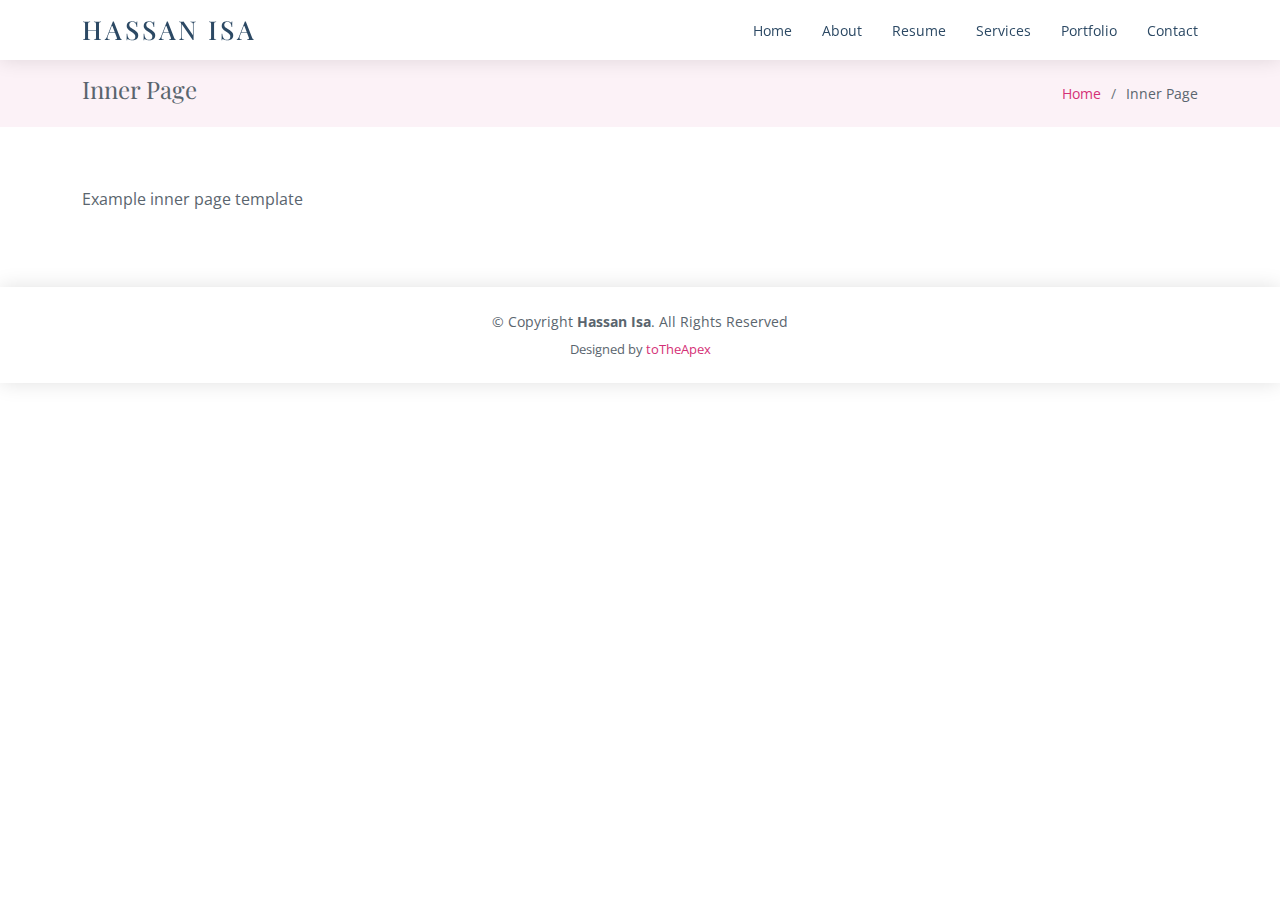
<file: my-portfolio/inner-page.html>
<!DOCTYPE html>
<html lang="en">

<head>
  <meta charset="utf-8">
  <meta content="width=device-width, initial-scale=1.0" name="viewport">

  <title>Inner Page - Hassan Isa</title>
  <meta content="" name="description">
  <meta content="" name="keywords">

  <!-- Favicons -->
  <link href="assets/img/favicon.png" rel="icon">
  <link href="assets/img/apple-touch-icon.png" rel="apple-touch-icon">

  <!-- Google Fonts -->
  <link href="https://fonts.googleapis.com/css?family=Open+Sans:300,300i,400,400i,600,600i,700,700i|Poppins:300,300i,400,400i,500,500i,600,600i,700,700i|Playfair+Display:400,400i,500,500i,600,600i,700,700i&subset=cyrillic" rel="stylesheet">

  <!-- Vendor CSS Files -->
  <link href="assets/vendor/bootstrap/css/bootstrap.min.css" rel="stylesheet">
  <link href="assets/vendor/bootstrap-icons/bootstrap-icons.css" rel="stylesheet">
  <link href="assets/vendor/boxicons/css/boxicons.min.css" rel="stylesheet">
  <link href="assets/vendor/glightbox/css/glightbox.min.css" rel="stylesheet">
  <link href="assets/vendor/swiper/swiper-bundle.min.css" rel="stylesheet">

  <!-- Template Main CSS File -->
  <link href="assets/css/style.css" rel="stylesheet">

  <!-- =======================================================
  * Template Name: Lonely
  * Updated: May 30 2023 with Bootstrap v5.3.0
  * Template URL: https://bootstrapmade.com/free-html-bootstrap-template-lonely/
  * Author: BootstrapMade.com
  * License: https://bootstrapmade.com/license/
  ======================================================== -->
</head>

<body>

  <!-- ======= Header ======= -->
  <header id="header" class="d-flex align-items-center">
    <div class="container d-flex align-items-center justify-content-between">

      <div class="logo">
        <h1><a href="index.html">Hassan Isa</a></h1>
        <!-- Uncomment below if you prefer to use an image logo -->
        <!-- <a href="index.html"><img src="assets/img/logo.png" alt="" class="img-fluid"></a>-->
      </div>

      <nav id="navbar" class="navbar">
        <ul>
          <li><a class="nav-link scrollto " href="#hero">Home</a></li>
          <li><a class="nav-link scrollto" href="#about">About</a></li>
          <li><a class="nav-link scrollto" href="#resume">Resume</a></li>
          <li><a class="nav-link scrollto" href="#services">Services</a></li>
          <li><a class="nav-link scrollto" href="#portfolio">Portfolio</a></li>
          <li><a class="nav-link scrollto" href="#contact">Contact</a></li>
        </ul>
        <i class="bi bi-list mobile-nav-toggle"></i>
      </nav><!-- .navbar -->

    </div>
  </header><!-- End Header -->

  <main id="main">

    <!-- ======= Breadcrumbs Section ======= -->
    <section class="breadcrumbs">
      <div class="container">

        <div class="d-flex justify-content-between align-items-center">
          <h2>Inner Page</h2>
          <ol>
            <li><a href="index.html">Home</a></li>
            <li>Inner Page</li>
          </ol>
        </div>

      </div>
    </section><!-- End Breadcrumbs Section -->

    <section class="inner-page">
      <div class="container">
        <p>
          Example inner page template
        </p>
      </div>
    </section>

  </main><!-- End #main -->

  <!-- ======= Footer ======= -->
  <footer id="footer">
    <div class="container">
      <div class="copyright">
        &copy; Copyright <strong><span>Hassan Isa</span></strong>. All Rights Reserved
      </div>
      <div class="credits">
        <!-- All the links in the footer should remain intact. -->
        <!-- You can delete the links only if you purchased the pro version. -->
        <!-- Licensing information: https://bootstrapmade.com/license/ -->
        <!-- Purchase the pro version with working PHP/AJAX contact form: https://bootstrapmade.com/free-html-bootstrap-template-lonely/ -->
        Designed by <a href="https://bootstrapmade.com/">toTheApex</a>
      </div>
    </div>
  </footer><!-- End  Footer -->

  <a href="#" class="back-to-top d-flex align-items-center justify-content-center"><i class="bi bi-arrow-up-short"></i></a>

  <!-- Vendor JS Files -->
  <script src="assets/vendor/purecounter/purecounter_vanilla.js"></script>
  <script src="assets/vendor/bootstrap/js/bootstrap.bundle.min.js"></script>
  <script src="assets/vendor/glightbox/js/glightbox.min.js"></script>
  <script src="assets/vendor/isotope-layout/isotope.pkgd.min.js"></script>
  <script src="assets/vendor/swiper/swiper-bundle.min.js"></script>
  <script src="assets/vendor/waypoints/noframework.waypoints.js"></script>
  <script src="assets/vendor/php-email-form/validate.js"></script>

  <!-- Template Main JS File -->
  <script src="assets/js/main.js"></script>

</body>

</html>
</file>
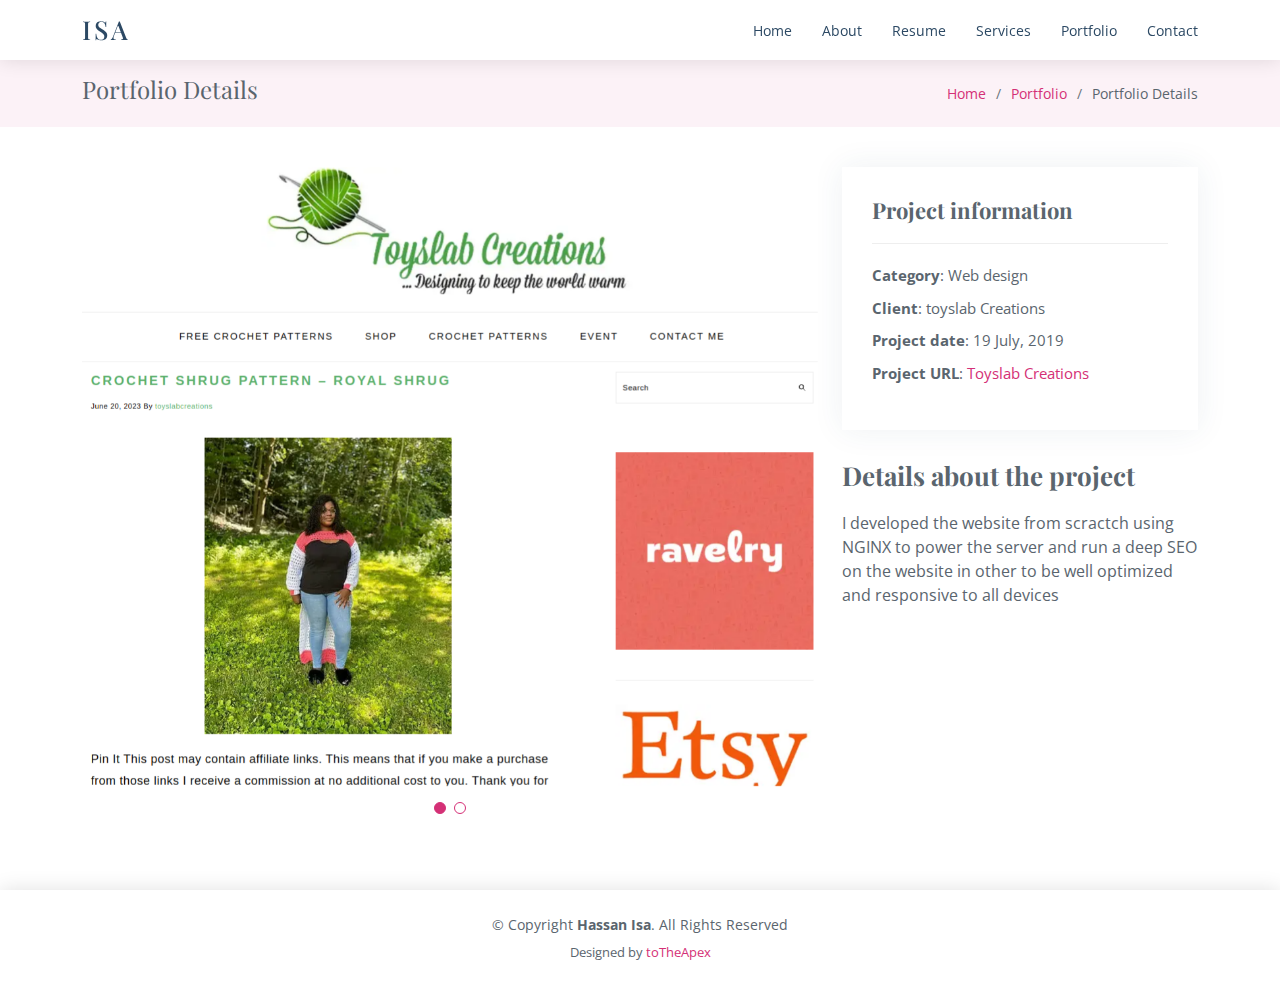
<file: my-portfolio/portfolio-details.html>
<!DOCTYPE html>
<html lang="en">

<head>
  <meta charset="utf-8">
  <meta content="width=device-width, initial-scale=1.0" name="viewport">

  <title>Portfolio Details - Hassan Isa</title>
  <meta content="" name="description">
  <meta content="" name="keywords">

  <!-- Favicons -->
  <link href="assets/img/favicon.png" rel="icon">
  <link href="assets/img/apple-touch-icon.png" rel="apple-touch-icon">

  <!-- Google Fonts -->
  <link href="https://fonts.googleapis.com/css?family=Open+Sans:300,300i,400,400i,600,600i,700,700i|Poppins:300,300i,400,400i,500,500i,600,600i,700,700i|Playfair+Display:400,400i,500,500i,600,600i,700,700i&subset=cyrillic" rel="stylesheet">

  <!-- Vendor CSS Files -->
  <link href="assets/vendor/bootstrap/css/bootstrap.min.css" rel="stylesheet">
  <link href="assets/vendor/bootstrap-icons/bootstrap-icons.css" rel="stylesheet">
  <link href="assets/vendor/boxicons/css/boxicons.min.css" rel="stylesheet">
  <link href="assets/vendor/glightbox/css/glightbox.min.css" rel="stylesheet">
  <link href="assets/vendor/swiper/swiper-bundle.min.css" rel="stylesheet">

  <!-- Template Main CSS File -->
  <link href="assets/css/style.css" rel="stylesheet">

  <!-- =======================================================
  * Template Name: Lonely
  * Updated: May 30 2023 with Bootstrap v5.3.0
  * Template URL: https://bootstrapmade.com/free-html-bootstrap-template-lonely/
  * Author: BootstrapMade.com
  * License: https://bootstrapmade.com/license/
  ======================================================== -->
</head>

<body>

  <!-- ======= Header ======= -->
  <header id="header" class="d-flex align-items-center">
    <div class="container d-flex align-items-center justify-content-between">

      <div class="logo">
        <h1><a href="index.html">Isa</a></h1>
        <!-- Uncomment below if you prefer to use an image logo -->
        <!-- <a href="index.html"><img src="assets/img/logo.png" alt="" class="img-fluid"></a>-->
      </div>

      <nav id="navbar" class="navbar">
        <ul>
          <li><a class="nav-link scrollto " href="#hero">Home</a></li>
          <li><a class="nav-link scrollto" href="#about">About</a></li>
          <li><a class="nav-link scrollto" href="#resume">Resume</a></li>
          <li><a class="nav-link scrollto" href="#services">Services</a></li>
          <li><a class="nav-link scrollto" href="#portfolio">Portfolio</a></li>
          <li><a class="nav-link scrollto" href="#contact">Contact</a></li>
        </ul>
        <i class="bi bi-list mobile-nav-toggle"></i>
      </nav><!-- .navbar -->

    </div>
  </header><!-- End Header -->

  <main id="main">

    <!-- ======= Breadcrumbs Section ======= -->
    <section class="breadcrumbs">
      <div class="container">

        <div class="d-flex justify-content-between align-items-center">
          <h2>Portfolio Details</h2>
          <ol>
            <li><a href="index.html">Home</a></li>
            <li><a href="portfolio.html">Portfolio</a></li>
            <li>Portfolio Details</li>
          </ol>
        </div>

      </div>
    </section><!-- Breadcrumbs Section -->

    <!-- ======= Portfolio Details Section ======= -->
    <section id="portfolio-details" class="portfolio-details">
      <div class="container">

        <div class="row gy-4">

          <div class="col-lg-8">
            <div class="portfolio-details-slider swiper">
              <div class="swiper-wrapper align-items-center">

                <div class="swiper-slide">
                  <img src="assets/img/portfolio/portfolio-1.jpg" alt="">
                </div>

                <div class="swiper-slide">
                  <img src="assets/img/portfolio/portfolio-3.jpg" alt="">
                </div>

              </div>
              <div class="swiper-pagination"></div>
            </div>
          </div>

          <div class="col-lg-4">
            <div class="portfolio-info">
              <h3>Project information</h3>
              <ul>
                <li><strong>Category</strong>: Web design</li>
                <li><strong>Client</strong>: toyslab Creations</li>
                <li><strong>Project date</strong>: 19 July, 2019</li>
                <li><strong>Project URL</strong>: <a href="https://toyslabcreations.com">Toyslab Creations</a></li>
              </ul>
            </div>
            <div class="portfolio-description">
              <h2>Details about the project</h2>
              <p>
                I developed the website from scractch using NGINX to power the server and run a deep SEO on the website in other to be well optimized and responsive to all devices
              </p>
            </div>
          </div>

        </div>

      </div>
    </section><!-- End Portfolio Details Section -->

  </main><!-- End #main -->

  <!-- ======= Footer ======= -->
  <footer id="footer">
    <div class="container">
      <div class="copyright">
        &copy; Copyright <strong><span>Hassan Isa</span></strong>. All Rights Reserved
      </div>
      <div class="credits">
        <!-- All the links in the footer should remain intact. -->
        <!-- You can delete the links only if you purchased the pro version. -->
        <!-- Licensing information: https://bootstrapmade.com/license/ -->
        <!-- Purchase the pro version with working PHP/AJAX contact form: https://bootstrapmade.com/free-html-bootstrap-template-lonely/ -->
        Designed by <a href="https://bootstrapmade.com/">toTheApex</a>
      </div>
    </div>
  </footer><!-- End  Footer -->

  <a href="#" class="back-to-top d-flex align-items-center justify-content-center"><i class="bi bi-arrow-up-short"></i></a>

  <!-- Vendor JS Files -->
  <script src="assets/vendor/purecounter/purecounter_vanilla.js"></script>
  <script src="assets/vendor/bootstrap/js/bootstrap.bundle.min.js"></script>
  <script src="assets/vendor/glightbox/js/glightbox.min.js"></script>
  <script src="assets/vendor/isotope-layout/isotope.pkgd.min.js"></script>
  <script src="assets/vendor/swiper/swiper-bundle.min.js"></script>
  <script src="assets/vendor/waypoints/noframework.waypoints.js"></script>
  <script src="assets/vendor/php-email-form/validate.js"></script>

  <!-- Template Main JS File -->
  <script src="assets/js/main.js"></script>

</body>

</html>
</file>
<file: my-portfolio/assets/css/style.css>
body {
  font-family: "Open Sans", sans-serif;
  color: #5a656e;
}

a {
  color: #d43076;
  text-decoration: none;
}

a:hover {
  color: #dd5a92;
  text-decoration: none;
}

h1,
h2,
h3,
h4,
h5,
h6 {
  font-family: "Playfair Display", serif;
}

/*--------------------------------------------------------------
# Back to top button
--------------------------------------------------------------*/
.back-to-top {
  position: fixed;
  visibility: hidden;
  opacity: 0;
  right: 15px;
  bottom: 15px;
  z-index: 9999;
  background: #d43076;
  width: 40px;
  height: 40px;
  border-radius: 50px;
  transition: all 0.4s;
}

.back-to-top i {
  font-size: 24px;
  color: #fff;
  line-height: 0;
}

.back-to-top:hover {
  background: #db528c;
  color: #fff;
}

.back-to-top.active {
  visibility: visible;
  opacity: 1;
}

/*--------------------------------------------------------------
# Header
--------------------------------------------------------------*/
#header {
  transition: all 0.5s;
  z-index: 997;
  transition: all 0.5s;
  height: 60px;
  background: #fff;
  box-shadow: 0px 0px 20px 0px rgba(0, 0, 0, 0.12);
}

#header .logo h1 {
  font-size: 26px;
  margin: 0;
  padding: 6px 0;
  line-height: 1;
  font-weight: 500;
  letter-spacing: 3px;
  text-transform: uppercase;
}

#header .logo h1 a,
#header .logo h1 a:hover {
  color: #2c4964;
  text-decoration: none;
}

#header .logo img {
  padding: 0;
  margin: 0;
  max-height: 40px;
}

.scrolled-offset {
  margin-top: 60px;
}

/*--------------------------------------------------------------
# Navigation Menu
--------------------------------------------------------------*/
/**
* Desktop Navigation 
*/
.navbar {
  padding: 0;
}

.navbar ul {
  margin: 0;
  padding: 0;
  display: flex;
  list-style: none;
  align-items: center;
}

.navbar li {
  position: relative;
}

.navbar a,
.navbar a:focus {
  display: flex;
  align-items: center;
  justify-content: space-between;
  padding: 10px 0 10px 30px;
  font-size: 14px;
  color: #2c4964;
  white-space: nowrap;
  transition: 0.3s;
}

.navbar a i,
.navbar a:focus i {
  font-size: 12px;
  line-height: 0;
  margin-left: 5px;
}

.navbar a:hover,
.navbar .active,
.navbar .active:focus,
.navbar li:hover>a {
  color: #d43076;
}

.navbar .dropdown ul {
  display: block;
  position: absolute;
  left: 14px;
  top: 100%;
  margin: 0;
  padding: 10px 0;
  z-index: 99;
  opacity: 0;
  visibility: hidden;
  background: #fff;
  box-shadow: 0px 0px 30px rgba(127, 137, 161, 0.25);
  transition: 0.3s;
  border-radius: 4px;
}

.navbar .dropdown ul li {
  min-width: 200px;
}

.navbar .dropdown ul a {
  padding: 10px 20px;
  text-transform: none;
}

.navbar .dropdown ul a i {
  font-size: 12px;
}

.navbar .dropdown ul a:hover,
.navbar .dropdown ul .active:hover,
.navbar .dropdown ul li:hover>a {
  color: #d43076;
}

.navbar .dropdown:hover>ul {
  opacity: 1;
  visibility: visible;
}

.navbar .dropdown .dropdown ul {
  top: 0;
  left: calc(100% - 30px);
  visibility: hidden;
}

.navbar .dropdown .dropdown:hover>ul {
  opacity: 1;
  top: 0;
  left: 100%;
  visibility: visible;
}

@media (max-width: 1366px) {
  .navbar .dropdown .dropdown ul {
    left: -90%;
  }

  .navbar .dropdown .dropdown:hover>ul {
    left: -100%;
  }
}

/**
* Mobile Navigation 
*/
.mobile-nav-toggle {
  color: #2c4964;
  font-size: 28px;
  cursor: pointer;
  display: none;
  line-height: 0;
  transition: 0.5s;
}

.mobile-nav-toggle.bi-x {
  color: #fff;
}

@media (max-width: 991px) {
  .mobile-nav-toggle {
    display: block;
  }

  .navbar ul {
    display: none;
  }
}

.navbar-mobile {
  position: fixed;
  overflow: hidden;
  top: 0;
  right: 0;
  left: 0;
  bottom: 0;
  background: rgba(13, 21, 29, 0.6);
  transition: 0.3s;
  z-index: 998;
}

.navbar-mobile .mobile-nav-toggle {
  position: absolute;
  top: 15px;
  right: 15px;
}

.navbar-mobile ul {
  display: block;
  position: absolute;
  top: 55px;
  right: 15px;
  bottom: 15px;
  left: 15px;
  padding: 10px 0;
  border-radius: 10px;
  background-color: #fff;
  overflow-y: auto;
  transition: 0.3s;
}

.navbar-mobile a,
.navbar-mobile a:focus {
  padding: 10px 20px;
  font-size: 15px;
  color: #2c4964;
}

.navbar-mobile a:hover,
.navbar-mobile .active,
.navbar-mobile li:hover>a {
  color: #d43076;
}

.navbar-mobile .getstarted,
.navbar-mobile .getstarted:focus {
  margin: 15px;
}

.navbar-mobile .dropdown ul {
  position: static;
  display: none;
  margin: 10px 20px;
  padding: 10px 0;
  z-index: 99;
  opacity: 1;
  visibility: visible;
  background: #fff;
  box-shadow: 0px 0px 30px rgba(127, 137, 161, 0.25);
}

.navbar-mobile .dropdown ul li {
  min-width: 200px;
}

.navbar-mobile .dropdown ul a {
  padding: 10px 20px;
}

.navbar-mobile .dropdown ul a i {
  font-size: 12px;
}

.navbar-mobile .dropdown ul a:hover,
.navbar-mobile .dropdown ul .active:hover,
.navbar-mobile .dropdown ul li:hover>a {
  color: #d43076;
}

.navbar-mobile .dropdown>.dropdown-active {
  display: block;
}

/*--------------------------------------------------------------
# Hero Section
--------------------------------------------------------------*/
#hero {
  width: 100%;
  height: 50vh;
  background: url("../img/hero-bg.jpg") top center;
  background-size: cover;
  padding: 0 15px;
}

#hero h1 {
  margin: 0 0 10px 0;
  font-size: 48px;
  font-weight: 700;
  line-height: 56px;
  color: #fff;
}

#hero h2 {
  color: #eee;
  margin-bottom: 10px;
  font-size: 24px;
  font-weight: 300;
  font-family: "Poppins", sans-serif;
}

#hero .btn-get-started {
  font-size: 64px;
  transition: 0.5s;
  color: #fff;
  height: 60px;
}

#hero .btn-get-started:hover {
  padding-top: 10px;
  color: #d43076;
}

@media (min-width: 1024px) {
  #hero {
    background-attachment: fixed;
  }
}

@media (max-width: 768px) {
  #hero h1 {
    font-size: 28px;
    line-height: 36px;
  }

  #hero h2 {
    font-size: 18px;
    line-height: 24px;
    margin-bottom: 30px;
  }
}

/*--------------------------------------------------------------
# Sections General
--------------------------------------------------------------*/
section {
  padding: 60px 0;
}

.section-bg {
  background: linear-gradient(180deg, #f2f6f9 0%, #fff 100%);
}

.section-title {
  padding-bottom: 30px;
}

.section-title h2 {
  font-size: 32px;
  font-weight: bold;
  margin-bottom: 15px;
  padding-bottom: 15px;
  position: relative;
  color: #345676;
}

.section-title h2::after {
  content: "";
  position: absolute;
  display: block;
  width: 50px;
  height: 3px;
  background: #d43076;
  bottom: 0;
  left: 0;
}

.section-title p {
  margin-bottom: 0;
}

/*--------------------------------------------------------------
# Breadcrumbs
--------------------------------------------------------------*/
.breadcrumbs {
  padding: 15px 0;
  background-color: #fcf2f7;
  min-height: 40px;
}

.breadcrumbs h2 {
  font-size: 24px;
  font-weight: 300;
}

.breadcrumbs ol {
  display: flex;
  flex-wrap: wrap;
  list-style: none;
  padding: 0;
  margin: 0;
  font-size: 14px;
}

.breadcrumbs ol li+li {
  padding-left: 10px;
}

.breadcrumbs ol li+li::before {
  display: inline-block;
  padding-right: 10px;
  color: #6c757d;
  content: "/";
}

@media (max-width: 768px) {
  .breadcrumbs .d-flex {
    display: block !important;
  }

  .breadcrumbs ol {
    display: block;
  }

  .breadcrumbs ol li {
    display: inline-block;
  }
}

/*--------------------------------------------------------------
# About
--------------------------------------------------------------*/
.about .content {
  padding: 30px 0;
}

.about .content h3 {
  font-weight: 500;
  font-size: 34px;
  color: #2c4964;
}

.about .content p {
  margin-bottom: 0;
}

.about .content .count-box {
  padding: 20px 0;
  width: 100%;
}

.about .content .count-box i {
  display: block;
  font-size: 36px;
  color: #eeafca;
  float: left;
  line-height: 0;
}

.about .content .count-box span {
  font-size: 36px;
  line-height: 20px;
  display: block;
  font-weight: 700;
  color: #2c4964;
  margin-left: 50px;
  font-family: "Playfair Display", serif;
}

.about .content .count-box p {
  padding: 15px 0 0 0;
  margin: 0 0 0 50px;
  font-family: "Playfair Display", serif;
  font-size: 14px;
  color: #437099;
}

.about .content .count-box a {
  font-weight: 600;
  display: block;
  margin-top: 20px;
  color: #437099;
  font-size: 15px;
  font-family: "Poppins", sans-serif;
  transition: ease-in-out 0.3s;
}

.about .content .count-box a:hover {
  color: #6b96be;
}

.about .image {
  background: url("../img/me.jpg") center center no-repeat;
  background-size: cover;
  min-height: 400px;
  height: 200px;
  width: 400px;
  border-radius: 50%;
}

@media (max-width: 991px) {
  .about .image {
    text-align: center;
  }

  .about .image img {
    max-width: 80%;
  }
}

@media (max-width: 667px) {
  .about .image img {
    max-width: 100%;
  }
}

/*--------------------------------------------------------------
# Skills
--------------------------------------------------------------*/
.skills .progress {
  height: 50px;
  display: block;
  background: none;
}

.skills .progress .skill {
  padding: 10px 0;
  margin: 0 0 6px 0;
  text-transform: uppercase;
  display: block;
  font-weight: 600;
  font-family: "Poppins", sans-serif;
  color: #2c4964;
}

.skills .progress .skill .val {
  float: right;
  font-style: normal;
}

.skills .progress-bar-wrap {
  background: #fbeaf1;
}

.skills .progress-bar {
  width: 1px;
  height: 10px;
  transition: 0.9s;
  background-color: #dd5a92;
}

/*--------------------------------------------------------------
# Resume
--------------------------------------------------------------*/
.resume .resume-title {
  font-size: 26px;
  font-weight: 500;
  margin-top: 20px;
  margin-bottom: 20px;
  color: #4b7dab;
  font-family: "Poppins", sans-serif;
}

.resume .resume-item {
  padding: 0 0 20px 20px;
  margin-top: -2px;
  border-left: 2px solid #d43076;
  position: relative;
}

.resume .resume-item h4 {
  line-height: 18px;
  font-size: 18px;
  font-weight: 600;
  color: #2c4964;
  margin-bottom: 10px;
}

.resume .resume-item h5 {
  font-size: 16px;
  background: #e4ebf3;
  padding: 5px 15px;
  display: inline-block;
  font-weight: 400;
  margin-bottom: 10px;
  font-family: "Poppins", sans-serif;
}

.resume .resume-item ul {
  padding-left: 20px;
}

.resume .resume-item ul li {
  padding-bottom: 10px;
}

.resume .resume-item:last-child {
  padding-bottom: 0;
}

.resume .resume-item::before {
  content: "";
  position: absolute;
  width: 16px;
  height: 16px;
  border-radius: 50px;
  left: -9px;
  top: 0;
  background: #fff;
  border: 2px solid #d43076;
}

/*--------------------------------------------------------------
# Services
--------------------------------------------------------------*/
.services .icon-box {
  padding: 20px 15px;
  position: relative;
  overflow: hidden;
  background: #fff;
  box-shadow: 0 0 29px 0 rgba(68, 88, 144, 0.2);
  transition: all 0.3s ease-in-out;
  border-radius: 8px;
  text-align: center;
  z-index: 1;
}

.services .icon-box::before {
  content: "";
  position: absolute;
  top: 0;
  left: 0;
  right: 0;
  height: 0;
  transition: ease-in-out 0.3s;
  z-index: -1;
}

.services .icon-box:hover::before {
  background: #d43076;
  height: 100%;
  border-radius: 0px;
}

.services .icon {
  margin: 0 auto 30px auto;
  padding-top: 10px;
  display: inline-block;
  text-align: center;
  border-radius: 50%;
  width: 60px;
  height: 60px;
  background: #d43076;
  transition: all 0.3s ease-in-out;
}

.services .icon i {
  font-size: 36px;
  line-height: 1;
  color: #fff;
}

.services .title {
  font-weight: 700;
  margin-bottom: 15px;
  font-size: 18px;
}

.services .title a {
  color: #111;
}

.services .description {
  font-size: 15px;
  line-height: 24px;
  margin-bottom: 0;
}

.services .icon-box:hover .title a,
.services .icon-box:hover .description {
  color: #fff;
}

.services .icon-box:hover .icon {
  background: #fff;
}

.services .icon-box:hover .icon i {
  color: #d43076;
}

@media (max-width: 768px) {
  .services .icon-box::before {
    bottom: 60%;
  }
}

/*--------------------------------------------------------------
# Portfolio
--------------------------------------------------------------*/
.portfolio .portfolio-item {
  margin-bottom: 30px;
}

.portfolio #portfolio-flters {
  padding: 0;
  margin: 0 auto 35px auto;
  list-style: none;
  text-align: center;
  background: #fff;
  border-radius: 50px;
  padding: 2px 15px;
  box-shadow: 0px 2px 15px rgba(0, 0, 0, 0.08);
}

.portfolio #portfolio-flters li {
  cursor: pointer;
  display: inline-block;
  padding: 10px 15px 8px 15px;
  font-size: 14px;
  font-weight: 600;
  line-height: 1;
  text-transform: uppercase;
  color: #5a656e;
  margin-bottom: 5px;
  transition: all 0.3s ease-in-out;
}

.portfolio #portfolio-flters li:hover,
.portfolio #portfolio-flters li.filter-active {
  color: #d43076;
}

.portfolio #portfolio-flters li:last-child {
  margin-right: 0;
}

.portfolio .portfolio-wrap {
  transition: 0.3s;
  position: relative;
  overflow: hidden;
  z-index: 1;
}

.portfolio .portfolio-wrap::before {
  content: "";
  background: rgba(44, 73, 100, 0.6);
  position: absolute;
  left: 30px;
  right: 30px;
  top: 30px;
  bottom: 30px;
  transition: all ease-in-out 0.3s;
  z-index: 2;
  opacity: 0;
}

.portfolio .portfolio-wrap .portfolio-info {
  opacity: 0;
  position: absolute;
  top: 10%;
  left: 0;
  right: 0;
  text-align: center;
  z-index: 3;
  transition: all ease-in-out 0.3s;
}

.portfolio .portfolio-wrap .portfolio-info h4 {
  font-size: 20px;
  color: #fff;
  font-weight: 600;
}

.portfolio .portfolio-wrap .portfolio-info p {
  color: #ffffff;
  font-size: 14px;
  text-transform: uppercase;
}

.portfolio .portfolio-wrap .portfolio-links {
  opacity: 0;
  left: 0;
  right: 0;
  bottom: 10%;
  text-align: center;
  z-index: 3;
  position: absolute;
  transition: all ease-in-out 0.3s;
}

.portfolio .portfolio-wrap .portfolio-links a {
  color: #fff;
  margin: 0 2px;
  font-size: 28px;
  display: inline-block;
  transition: 0.3s;
}

.portfolio .portfolio-wrap .portfolio-links a:hover {
  color: #e684ae;
}

.portfolio .portfolio-wrap:hover::before {
  top: 0;
  left: 0;
  right: 0;
  bottom: 0;
  opacity: 1;
}

.portfolio .portfolio-wrap:hover .portfolio-info {
  opacity: 1;
  top: calc(50% - 48px);
}

.portfolio .portfolio-wrap:hover .portfolio-links {
  opacity: 1;
  bottom: calc(50% - 50px);
}

/*--------------------------------------------------------------
# Portfolio Details
--------------------------------------------------------------*/
.portfolio-details {
  padding-top: 40px;
}

.portfolio-details .portfolio-details-slider img {
  width: 100%;
}

.portfolio-details .portfolio-details-slider .swiper-pagination {
  margin-top: 20px;
  position: relative;
}

.portfolio-details .portfolio-details-slider .swiper-pagination .swiper-pagination-bullet {
  width: 12px;
  height: 12px;
  background-color: #fff;
  opacity: 1;
  border: 1px solid #d43076;
}

.portfolio-details .portfolio-details-slider .swiper-pagination .swiper-pagination-bullet-active {
  background-color: #d43076;
}

.portfolio-details .portfolio-info {
  padding: 30px;
  box-shadow: 0px 0 30px rgba(44, 73, 100, 0.08);
}

.portfolio-details .portfolio-info h3 {
  font-size: 22px;
  font-weight: 700;
  margin-bottom: 20px;
  padding-bottom: 20px;
  border-bottom: 1px solid #eee;
}

.portfolio-details .portfolio-info ul {
  list-style: none;
  padding: 0;
  font-size: 15px;
}

.portfolio-details .portfolio-info ul li+li {
  margin-top: 10px;
}

.portfolio-details .portfolio-description {
  padding-top: 30px;
}

.portfolio-details .portfolio-description h2 {
  font-size: 26px;
  font-weight: 700;
  margin-bottom: 20px;
}

.portfolio-details .portfolio-description p {
  padding: 0;
}

/*--------------------------------------------------------------
# Testimonials
--------------------------------------------------------------*/
.testimonials .testimonials-carousel,
.testimonials .testimonials-slider {
  overflow: hidden;
}

.testimonials .testimonial-item {
  box-sizing: content-box;
  min-height: 320px;
}

.testimonials .testimonial-item .testimonial-img {
  width: 90px;
  border-radius: 50%;
  margin: -40px 0 0 40px;
  position: relative;
  z-index: 2;
  border: 6px solid #fff;
  box-shadow: 0px 5px 15px rgba(0, 0, 0, 0.1);
}

.testimonials .testimonial-item h3 {
  font-size: 18px;
  font-weight: bold;
  margin: 10px 0 5px 45px;
  color: #2c4964;
}

.testimonials .testimonial-item h4 {
  font-size: 14px;
  color: #6b96be;
  margin: 0 0 0 45px;
}

.testimonials .testimonial-item .quote-icon-left,
.testimonials .testimonial-item .quote-icon-right {
  color: #f7d9e6;
  font-size: 26px;
}

.testimonials .testimonial-item .quote-icon-left {
  display: inline-block;
  left: -5px;
  position: relative;
}

.testimonials .testimonial-item .quote-icon-right {
  display: inline-block;
  right: -5px;
  position: relative;
  top: 10px;
}

.testimonials .testimonial-item p {
  font-style: italic;
  margin: 0 15px 0 15px;
  padding: 20px 20px 60px 20px;
  background: #fff;
  position: relative;
  border-radius: 6px;
  position: relative;
  z-index: 1;
  box-shadow: 0px 2px 15px rgba(0, 0, 0, 0.1);
}

.testimonials .swiper-pagination {
  margin-top: 20px;
  position: relative;
}

.testimonials .swiper-pagination .swiper-pagination-bullet {
  width: 12px;
  height: 12px;
  background-color: #fff;
  opacity: 1;
  border: 1px solid #d43076;
}

.testimonials .swiper-pagination .swiper-pagination-bullet-active {
  background-color: #d43076;
}

@media (max-width: 767px) {
  .testimonials {
    margin: 30px 10px;
  }
}

/*--------------------------------------------------------------
# Contact
--------------------------------------------------------------*/
.contact .contact-about h3 {
  font-size: 36px;
  margin: 0 0 10px 0;
  padding: 0;
  line-height: 1;
  font-weight: 300;
  letter-spacing: 3px;
  text-transform: uppercase;
  color: #d43076;
}

.contact .contact-about p {
  font-size: 14px;
  line-height: 24px;
  font-family: "Playfair Display", serif;
  color: #3c6387;
}

.contact .social-links {
  padding-bottom: 20px;
}

.contact .social-links a {
  font-size: 18px;
  display: inline-block;
  background: #fff;
  color: #d43076;
  line-height: 0;
  padding: 8px 0;
  margin-right: 4px;
  border-radius: 50%;
  text-align: center;
  width: 36px;
  height: 36px;
  transition: 0.3s;
  border: 1px solid #d43076;
}

.contact .social-links a:hover {
  background: #d43076;
  color: #fff;
}
#twitter {
  color: blue;
}

#github {
  color: black;
}

#whatsapp {
  color: #18d26e;
}

#linkedin {
  color: #4b7dab;
}

#discord {
  color: #5a656e;
}

.contact .info {
  color: #5a656e;
}

.contact .info i {
  font-size: 32px;
  color: #d43076;
  line-height: 0;
  margin-right: 15px;
}

.contact .info p {
  font-size: 14px;
  margin: 0;
}

.contact .php-email-form .error-message {
  display: none;
  color: #fff;
  background: #ed3c0d;
  text-align: left;
  padding: 15px;
  font-weight: 600;
}

.contact .php-email-form .error-message br+br {
  margin-top: 25px;
}

.contact .php-email-form .sent-message {
  display: none;
  color: #fff;
  background: #18d26e;
  text-align: center;
  padding: 15px;
  font-weight: 600;
}

.contact .php-email-form .loading {
  display: none;
  background: #fff;
  text-align: center;
  padding: 15px;
}

.contact .php-email-form .loading:before {
  content: "";
  display: inline-block;
  border-radius: 50%;
  width: 24px;
  height: 24px;
  margin: 0 10px -6px 0;
  border: 3px solid #18d26e;
  border-top-color: #eee;
  animation: animate-loading 1s linear infinite;
}

.contact .php-email-form input,
.contact .php-email-form textarea {
  border-radius: 0;
  box-shadow: none;
  font-size: 14px;
}

.contact .php-email-form input:focus,
.contact .php-email-form textarea:focus {
  border-color: #d43076;
}

.contact .php-email-form button[type=submit] {
  background: #d43076;
  border: 0;
  padding: 10px 24px;
  color: #fff;
  transition: 0.4s;
  border-radius: 50px;
}

.contact .php-email-form button[type=submit]:hover {
  background: #dd5a92;
}

@keyframes animate-loading {
  0% {
    transform: rotate(0deg);
  }

  100% {
    transform: rotate(360deg);
  }
}

/*--------------------------------------------------------------
# Footer
--------------------------------------------------------------*/
#footer {
  background: #fff;
  padding: 24px 0;
  font-size: 14px;
  box-shadow: 0px 0 20px 0 rgba(0, 0, 0, 0.12);
}

#footer .copyright {
  text-align: center;
}

#footer .credits {
  padding-top: 8px;
  text-align: center;
  font-size: 13px;
}
</file>
